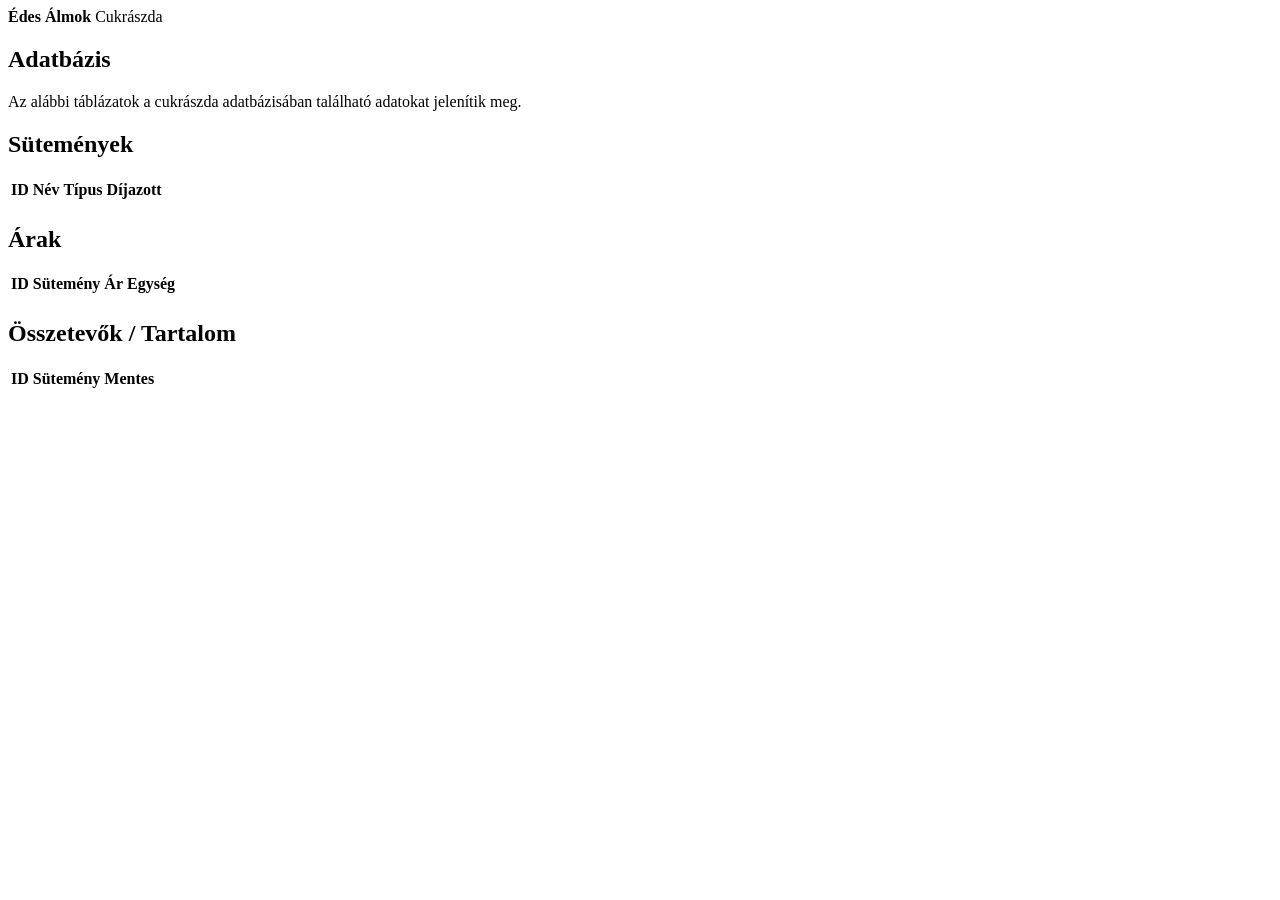
<file: demo/src/main/resources/templates/index.html>
<!DOCTYPE html>
<html lang="hu"
      xmlns:th="http://www.thymeleaf.org"
      xmlns:sec="http://www.thymeleaf.org/extras/springsecurity">
<head>
    <meta charset="UTF-8">
    <meta name="viewport" content="width=device-width, initial-scale=1.0">
    <title>Cukrászda - Adatbázis</title>
    <link rel="stylesheet" th:href="@{/css/main.css}">
</head>
<body>
    <div id="wrapper">
        <div id="main">
            <div class="inner">
                <header id="header">
                    <a th:href="@{/}" class="logo">
                        <strong>Édes Álmok</strong> Cukrászda
                    </a>
                </header>
                <section>
                    <header class="main">
                        <h1>Adatbázis</h1>
                    </header>
                    <p>
                        Az alábbi táblázatok a cukrászda adatbázisában található adatokat jelenítik meg.
                    </p>

                    <!-- SÜTEMÉNYEK -->
                    <header class="major">
                        <h2>Sütemények</h2>
                    </header>
                    <div class="table-wrapper">
                        <table>
                            <thead>
                            <tr>
                                <th>ID</th>
                                <th>Név</th>
                                <th>Típus</th>
                                <th>Díjazott</th>
                            </tr>
                            </thead>
                            <tbody>
                            <tr th:each="suti : ${sutik}">
                                <td th:text="${suti.id}"></td>
                                <td th:text="${suti.név}"></td>
                                <td th:text="${suti.tipus}"></td>
                                <td th:text="${suti.dijazott}"></td>
                            </tr>
                            </tbody>
                        </table>
                    </div>

                    <!-- ÁRAK -->
                    <header class="major">
                        <h2>Árak</h2>
                    </header>

                    <div class="table-wrapper">
                        <table>
                            <thead>
                            <tr>
                                <th>ID</th>
                                <th>Sütemény</th>
                                <th>Ár</th>
                                <th>Egység</th>
                            </tr>
                            </thead>
                            <tbody>
                            <tr th:each="ar : ${arak}">
                                <td th:text="${ar.id}"></td>
                                <td th:text="${ar.suti.név}"></td>
                                <td th:text="${ar.ertek}"></td>
                                <td th:text="${ar.egyseg}"></td>
                            </tr>
                            </tbody>
                        </table>
                    </div>

                    <!-- TARTALOM -->
                    <header class="major">
                        <h2>Összetevők / Tartalom</h2>
                    </header>
                    <div class="table-wrapper">
                        <table>
                            <thead>
                            <tr>
                                <th>ID</th>
                                <th>Sütemény</th>
                                <th>Mentes</th>
                            </tr>
                            </thead>
                            <tbody>
                            <tr th:each="tartalom : ${tartalmak}">
                                <td th:text="${tartalom.id}"></td>
                                <td th:text="${tartalom.suti.név}"></td>
                                <td th:text="${tartalom.mentes}"></td>
                            </tr>
                            </tbody>
                        </table>
                    </div>
                </section>
            </div>
        </div>

        <!-- OLDALSÓ MENÜ -->
        <div id="sidebar">
            <div class="inner">
                <div th:replace="~{menu :: menu}"></div>
            </div>
        </div>
    </div>

<script th:src="@{/js/navbar.js}"></script>

</body>
</html>
</file>
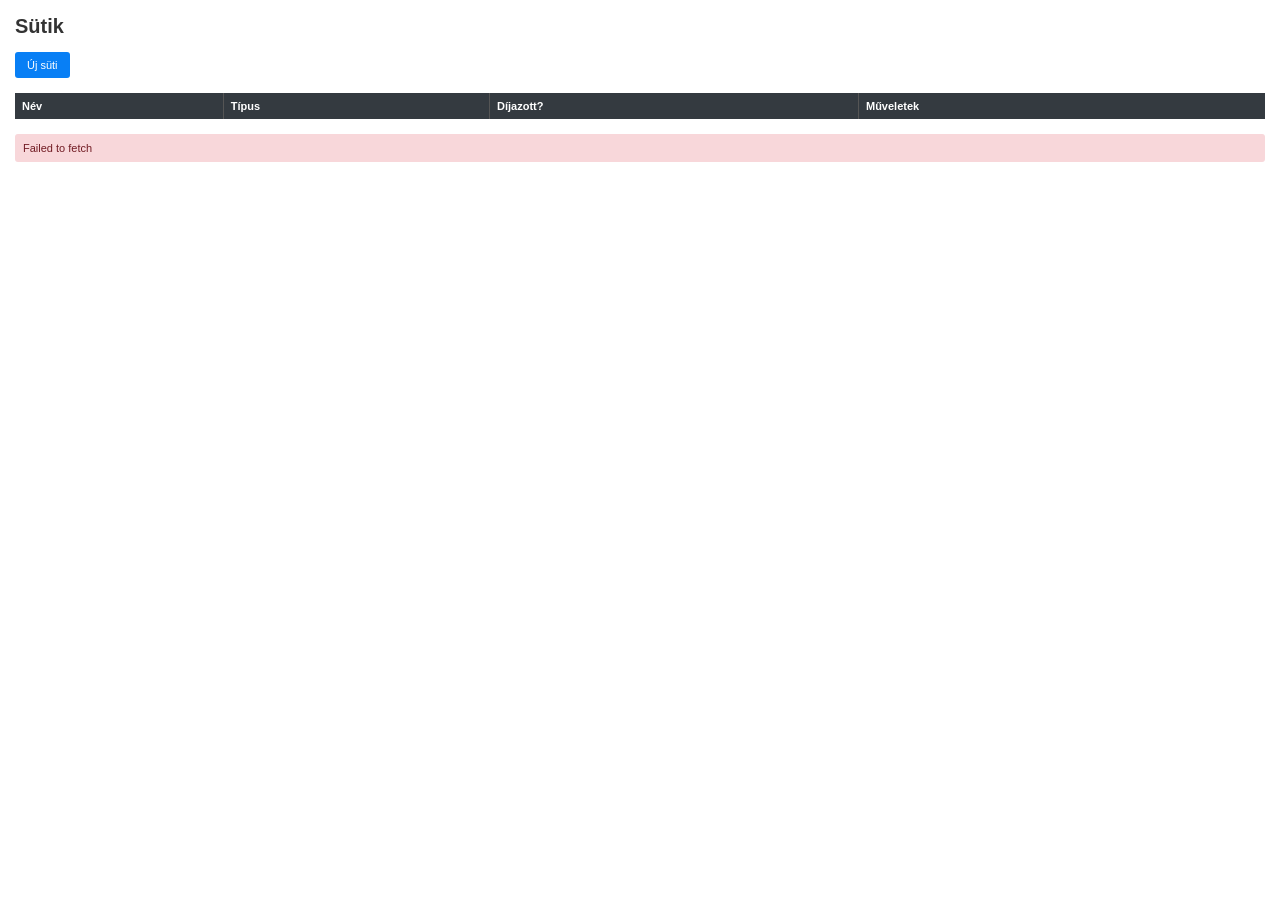
<file: demo/src/main/resources/static/restful.html>
<!DOCTYPE html>
<head>
    <meta charset="UTF-8">
    <meta name="viewport" content="width=device-width, initial-scale=1.0">
    <title>Sütik</title>
    <link rel="stylesheet" type="text/css" href="style.css">
    <script src="myScript.js"></script>
</head>
<body>
<div class="container">
    <h1>Sütik</h1>
    <button class="new-student-btn" onclick="openCreateModal()">Új süti</button>
    <table>
        <thead>
        <tr>
            <th>Név</th>
            <th>Típus</th>
            <th>Díjazott?</th>
            <th>Műveletek</th>
        </tr>
        </thead>
        <tbody id="studentTableBody"></tbody>
    </table>
    <div id="message"></div>
</div>
<!-- Új / módosítás -->
<div id="studentModal" class="modal">
    <div class="modal-content">
        <h2 id="modalTitle">Új süti</h2>
        <form id="studentForm">
            <div class="form-group">
                <label for="nev">Név</label><input type="text" id="nev" required>
            </div>
            <div class="form-group">
                <label for="tipus">Típus</label><input type="text" id="tipus"required>
            </div>
            <div class="form-group">
                <label for="dijazott">Díjazott?</label><input type="checkbox" id="dijazott">
            </div>
            <div class="form-buttons">
                <button type="submit" class="save-btn">Save</button>
                <button type="button" class="cancel-btn" onclick="closeModal()">Cancel</button>
            </div>
        </form>
    </div>
</div>
</body>
</html>
</file>
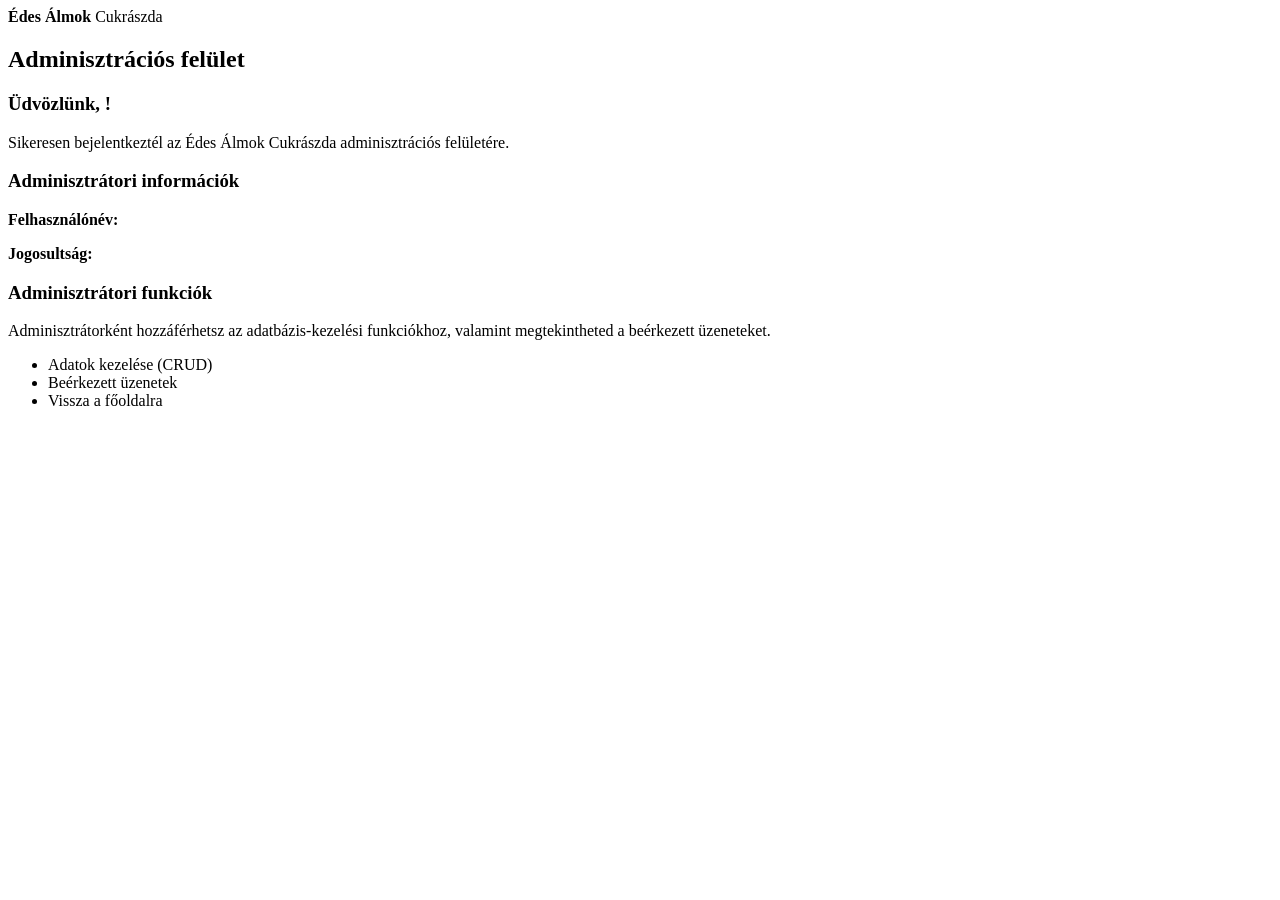
<file: demo/src/main/resources/templates/admin.html>
<!DOCTYPE html>
<html lang="hu"
      xmlns:th="http://www.thymeleaf.org"
      xmlns:sec="http://www.thymeleaf.org/extras/springsecurity">
<head>
    <meta charset="UTF-8">
    <meta name="viewport"
          content="width=device-width, initial-scale=1">
    <title>Adminisztráció - Édes Álmok Cukrászda</title>
    <link rel="stylesheet" th:href="@{/css/main.css}">
</head>
<body class="is-preload">
    <div id="wrapper">

        <!-- Fő tartalom -->
        <div id="main">
            <div class="inner">

                <!-- Fejléc -->
                <header id="header">
                    <a th:href="@{/}" class="logo">
                        <strong>Édes Álmok</strong> Cukrászda
                    </a>
                </header>

                <!-- Adminisztráció -->
                <section>
                    <header class="major">
                        <h2>Adminisztrációs felület</h2>
                    </header>
                    <h3>
                        Üdvözlünk,
                        <span sec:authentication="name"></span>!
                    </h3>
                    <p>
                        Sikeresen bejelentkeztél az
                        Édes Álmok Cukrászda adminisztrációs felületére.
                    </p>
                    <div class="box">
                        <h3>Adminisztrátori információk</h3>
                        <p>
                            <strong>Felhasználónév:</strong>
                            <span sec:authentication="name"></span>
                        </p>
                        <p>
                            <strong>Jogosultság:</strong>
                            <span sec:authentication="principal.authorities"></span>
                        </p>
                    </div>
                    <h3>Adminisztrátori funkciók</h3>
                    <p>
                        Adminisztrátorként hozzáférhetsz az adatbázis-kezelési funkciókhoz, valamint megtekintheted a beérkezett üzeneteket.
                    </p>
                    <ul class="actions">
                        <li>
                            <a th:href="@{/crud}"
                               class="button primary">
                                Adatok kezelése (CRUD)
                            </a>
                        </li>
                        <li>
                            <a th:href="@{/uzenetek}"
                               class="button">
                                Beérkezett üzenetek
                            </a>
                        </li>
                        <li>
                            <a th:href="@{/}"
                               class="button">
                                Vissza a főoldalra
                            </a>
                        </li>
                    </ul>
                </section>
            </div>
        </div>

        <!-- Oldalsó menü -->
        <div id="sidebar">
            <div class="inner">
                <div th:replace="~{menu :: menu}"></div>
            </div>
        </div>
    </div>
<script th:src="@{/js/navbar.js}"></script>
</body>
</html>
</file>
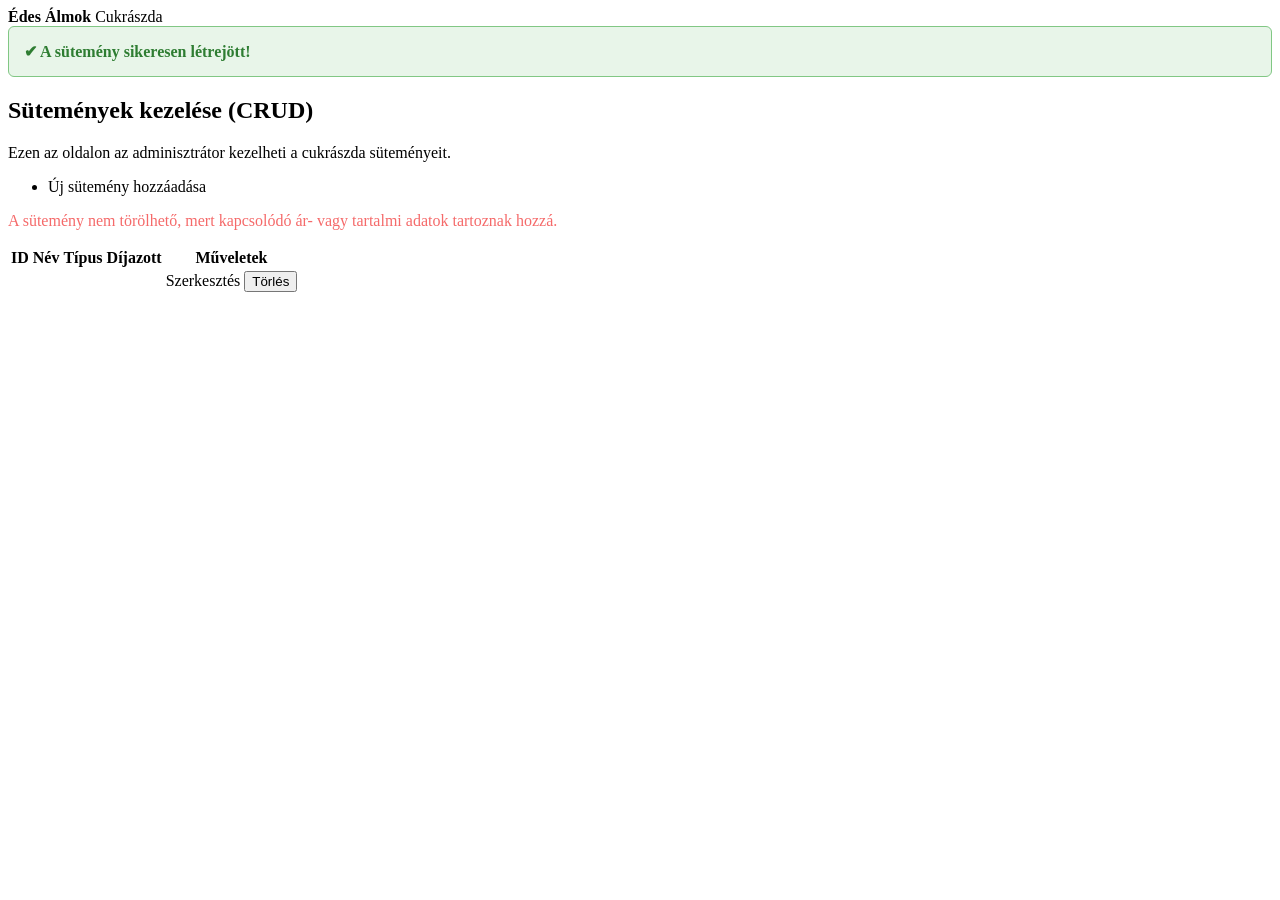
<file: demo/src/main/resources/templates/crud.html>
<!DOCTYPE html>
<html lang="hu" xmlns:th="http://www.thymeleaf.org">
<head>
    <meta charset="UTF-8">
    <meta name="viewport" content="width=device-width, initial-scale=1">
    <title>CRUD - Édes Álmok Cukrászda</title>
    <link rel="stylesheet" th:href="@{/css/main.css}">
</head>
<body class="is-preload">
    <div id="wrapper">

        <!-- Fő tartalom -->
        <div id="main">
            <div class="inner">

                <!-- Fejléc -->
                <header id="header">
                    <a th:href="@{/}" class="logo">
                        <strong>Édes Álmok</strong> Cukrászda
                    </a>
                </header>

                <!-- Sikeres sütemény létrehozása -->
                <div th:if="${param.siker != null
             and param.siker[0] == 'letrehozva'}"
                     style="
                        background-color: #e8f5e9;
                        color: #2e7d32;
                        border: 1px solid #81c784;
                        border-radius: 6px;
                        padding: 15px;
                        margin-bottom: 20px;
                        font-weight: bold;
                     ">
                    &#10004; A sütemény sikeresen létrejött!
                </div>
                <section>
                    <header class="major">
                        <h2>Sütemények kezelése (CRUD)</h2>
                    </header>
                    <p>
                        Ezen az oldalon az adminisztrátor
                        kezelheti a cukrászda süteményeit.
                    </p>

                    <!-- Új sütemény -->
                    <ul class="actions">
                        <li>
                            <a th:href="@{/uj}"
                               class="button primary">
                                Új sütemény hozzáadása
                            </a>
                        </li>
                    </ul>

                    <!-- Sütemények táblázata -->
                    <div class="table-wrapper">
                        <p th:if="${param.torlesHiba}"
                           style="color: #f56a6a;">
                            A sütemény nem törölhető, mert kapcsolódó ár- vagy tartalmi adatok tartoznak hozzá.
                        </p>
                        <table>
                            <thead>
                            <tr>
                                <th>ID</th>
                                <th>Név</th>
                                <th>Típus</th>
                                <th>Díjazott</th>
                                <th>Műveletek</th>
                            </tr>
                            </thead>
                            <tbody>
                            <tr th:each="suti : ${sütik}">
                                <td th:text="${suti.id}"></td>
                                <td th:text="${suti.név}"></td>
                                <td th:text="${suti.tipus}"></td>
                                <td th:text="${suti.dijazott == true ? 'Igen' : 'Nem'}"></td>
                                <td>
                                    <a th:href="@{/edit/{id}(id=${suti.id})}"
                                       class="button small">
                                        Szerkesztés
                                    </a>
                                    <form th:action="@{/delete/{id}(id=${suti.id})}"
                                          method="post"
                                          style="display: inline;"
                                          onsubmit="return confirm('Biztosan törölni szeretnéd ezt a süteményt?');">
                                        <button type="submit" class="button small">
                                            Törlés
                                        </button>
                                    </form>
                                </td>
                            </tr>
                            </tbody>
                        </table>
                    </div>
                </section>
            </div>
        </div>

        <!-- Oldalsó menü -->
        <div id="sidebar">
            <div class="inner">
                <div th:replace="~{menu :: menu}"></div>
            </div>
        </div>
    </div>
<script th:src="@{/js/navbar.js}"></script>
</body>
</html>
</file>
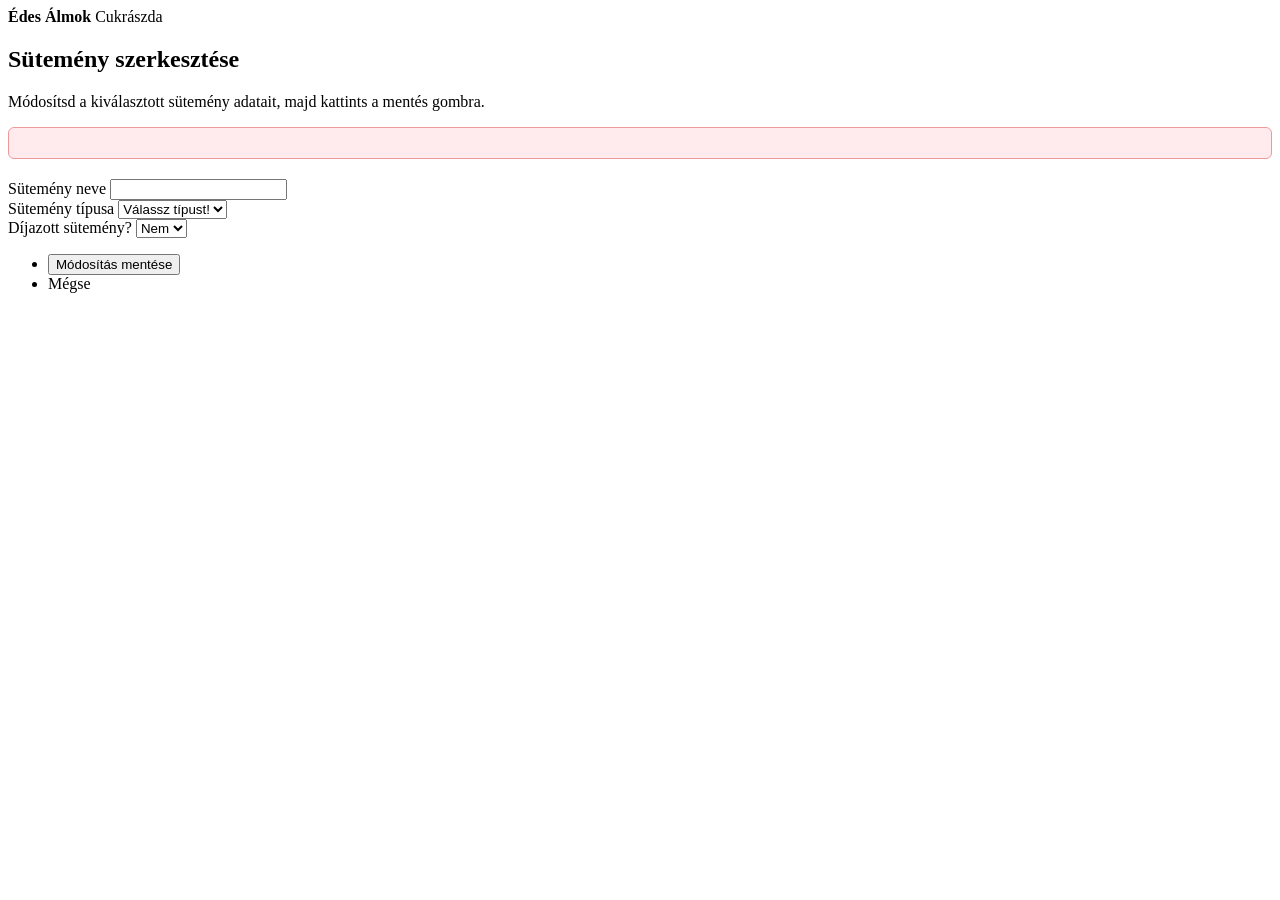
<file: demo/src/main/resources/templates/edit.html>
<!DOCTYPE html>
<html lang="hu" xmlns:th="http://www.thymeleaf.org">
<head>
    <meta charset="UTF-8">
    <meta name="viewport"
          content="width=device-width, initial-scale=1">
    <title>Sütemény szerkesztése - Édes Álmok Cukrászda</title>
    <link rel="stylesheet" th:href="@{/css/main.css}">
</head>
<body class="is-preload">
    <div id="wrapper">

        <!-- Fő tartalom -->
        <div id="main">
            <div class="inner">
                <header id="header">
                    <a th:href="@{/}" class="logo">
                        <strong>Édes Álmok</strong> Cukrászda
                    </a>
                </header>
                <section>
                    <header class="major">
                        <h2>Sütemény szerkesztése</h2>
                    </header>
                    <p>
                        Módosítsd a kiválasztott sütemény adatait,
                        majd kattints a mentés gombra.
                    </p>

                    <!-- Hibaüzenet -->
                    <div th:if="${hiba}"
                         th:text="${hiba}"
                         style="
                            background-color: #ffebee;
                            color: #c62828;
                            border: 1px solid #ef9a9a;
                            border-radius: 6px;
                            padding: 15px;
                            margin-bottom: 20px;
                         ">
                    </div>
                    <form th:action="@{/edit}"
                          th:object="${suti}"
                          method="post">

                        <!-- Az ID rejtve marad -->
                        <input type="hidden" th:field="*{id}">
                        <div class="row gtr-uniform">

                            <!-- Sütemény neve -->
                            <div class="col-12">
                                <label for="nev">
                                    Sütemény neve
                                </label>
                                <input type="text"
                                       id="nev"
                                       th:field="*{név}"
                                       maxlength="150"
                                       required>
                            </div>

                            <!-- Sütemény típusa -->
                            <div class="col-12">
                                <label for="tipus">
                                    Sütemény típusa
                                </label>
                                <select id="tipus"
                                        th:field="*{tipus}"
                                        required>
                                    <option value="">
                                        Válassz típust!
                                    </option>
                                    <option th:each="tipus : ${tipusok}"
                                            th:value="${tipus}"
                                            th:text="${tipus}">
                                    </option>
                                </select>
                            </div>

                            <!-- Díjazott -->
                            <div class="col-12">
                                <label for="dijazott">
                                    Díjazott sütemény?
                                </label>
                                <select id="dijazott"
                                        th:field="*{dijazott}"
                                        required>
                                    <option value="false">Nem</option>
                                    <option value="true">Igen</option>
                                </select>
                            </div>

                            <!-- Gombok -->
                            <div class="col-12">
                                <ul class="actions">
                                    <li>
                                        <button type="submit"
                                                class="primary">
                                            Módosítás mentése
                                        </button>
                                    </li>
                                    <li>
                                        <a th:href="@{/crud}"
                                           class="button">
                                            Mégse
                                        </a>
                                    </li>
                                </ul>
                            </div>
                        </div>
                    </form>
                </section>
            </div>
        </div>

        <!-- Oldalsó menü -->
        <div id="sidebar">
            <div class="inner">
                <div th:replace="~{menu :: menu}"></div>
            </div>
        </div>
    </div>
<script th:src="@{/js/navbar.js}"></script>
</body>
</html>
</file>
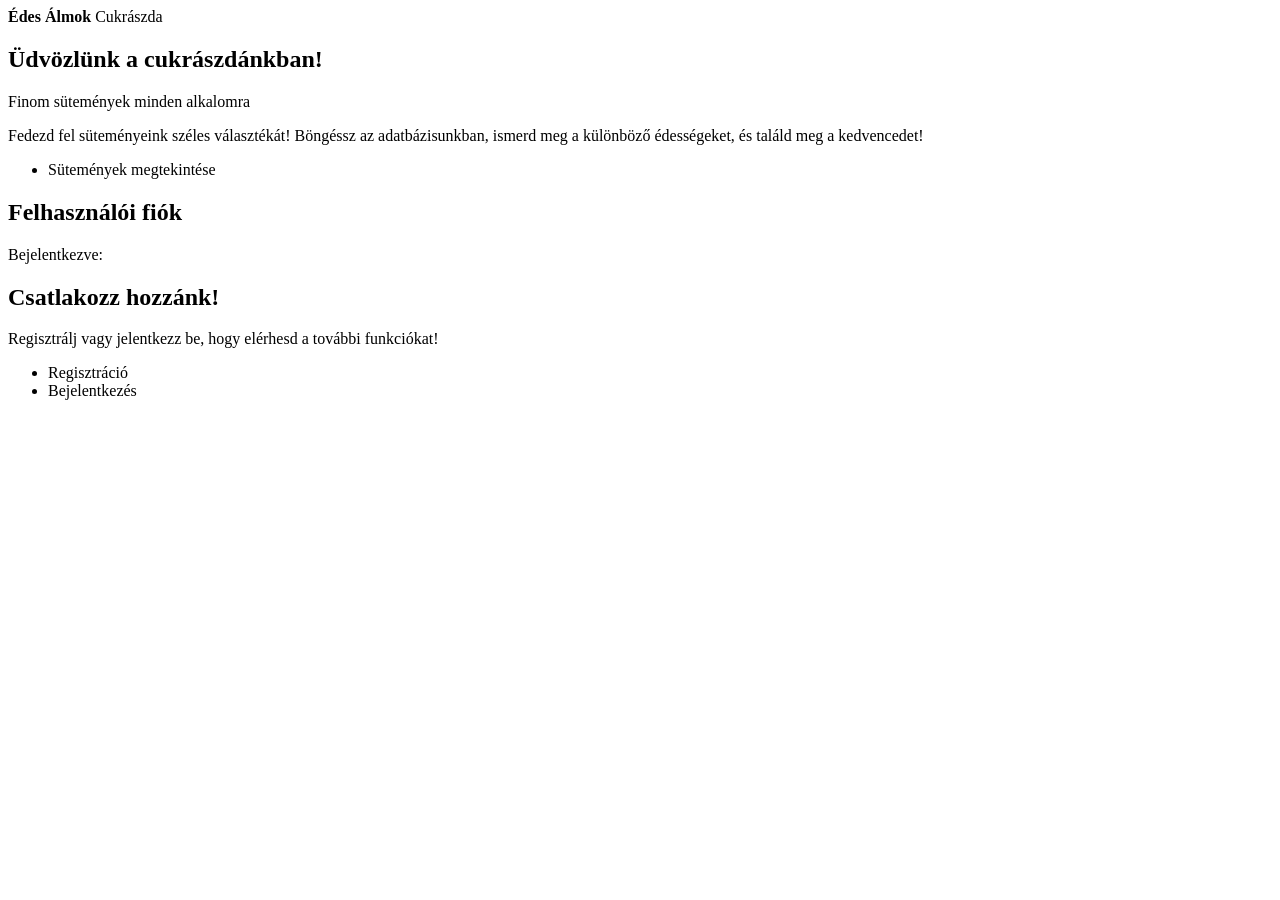
<file: demo/src/main/resources/templates/home.html>
<!DOCTYPE html>
<html lang="hu"
      xmlns:th="http://www.thymeleaf.org"
      xmlns:sec="http://www.thymeleaf.org/extras/springsecurity">
<head>
    <meta charset="UTF-8">
    <meta name="viewport"
          content="width=device-width, initial-scale=1.0">
    <title>Cukrászda - Főoldal</title>
    <link rel="stylesheet" th:href="@{/css/main.css}">
</head>
<body class="is-preload">
<div id="wrapper">

    <!-- Fő tartalom -->
    <div id="main">
        <div class="inner">

            <!-- Fejléc -->
            <header id="header">
                <a th:href="@{/}" class="logo">
                    <strong>Édes Álmok</strong> Cukrászda
                </a>
            </header>

            <!-- Bemutatkozás -->
            <section id="banner">
                <div class="content">

                    <header>
                        <h1>Üdvözlünk a cukrászdánkban!</h1>
                        <p>Finom sütemények minden alkalomra</p>
                    </header>
                    <p>
                        Fedezd fel süteményeink széles választékát!
                        Böngéssz az adatbázisunkban,
                        ismerd meg a különböző édességeket,
                        és találd meg a kedvencedet!
                    </p>
                    <ul class="actions">
                        <li>
                            <a th:href="@{/adatbazis}"
                               class="button big">
                                Sütemények megtekintése
                            </a>
                        </li>
                    </ul>
                </div>
            </section>

            <!-- Bejelentkezett felhasználó -->
            <section sec:authorize="isAuthenticated()">
                <header class="major">
                    <h2>Felhasználói fiók</h2>
                </header>
                <p>
                    Bejelentkezve:
                    <strong sec:authentication="name"></strong>
                </p>
            </section>

            <!-- Vendég -->
            <section sec:authorize="isAnonymous()">

                <header class="major">
                    <h2>Csatlakozz hozzánk!</h2>
                </header>
                <p>
                    Regisztrálj vagy jelentkezz be,
                    hogy elérhesd a további funkciókat!
                </p>
                <ul class="actions">
                    <li>
                        <a th:href="@{/register}" class="button">
                            Regisztráció
                        </a>
                    </li>
                    <li>
                        <a th:href="@{/login}" class="button primary">
                            Bejelentkezés
                        </a>
                    </li>
                </ul>
            </section>
        </div>
    </div>

    <!-- Oldalsó menü -->
    <div id="sidebar">
        <div class="inner">
            <div th:replace="~{menu :: menu}"></div>
        </div>
    </div>
</div>
<script th:src="@{/js/navbar.js}"></script>
</body>
</html>
</file>
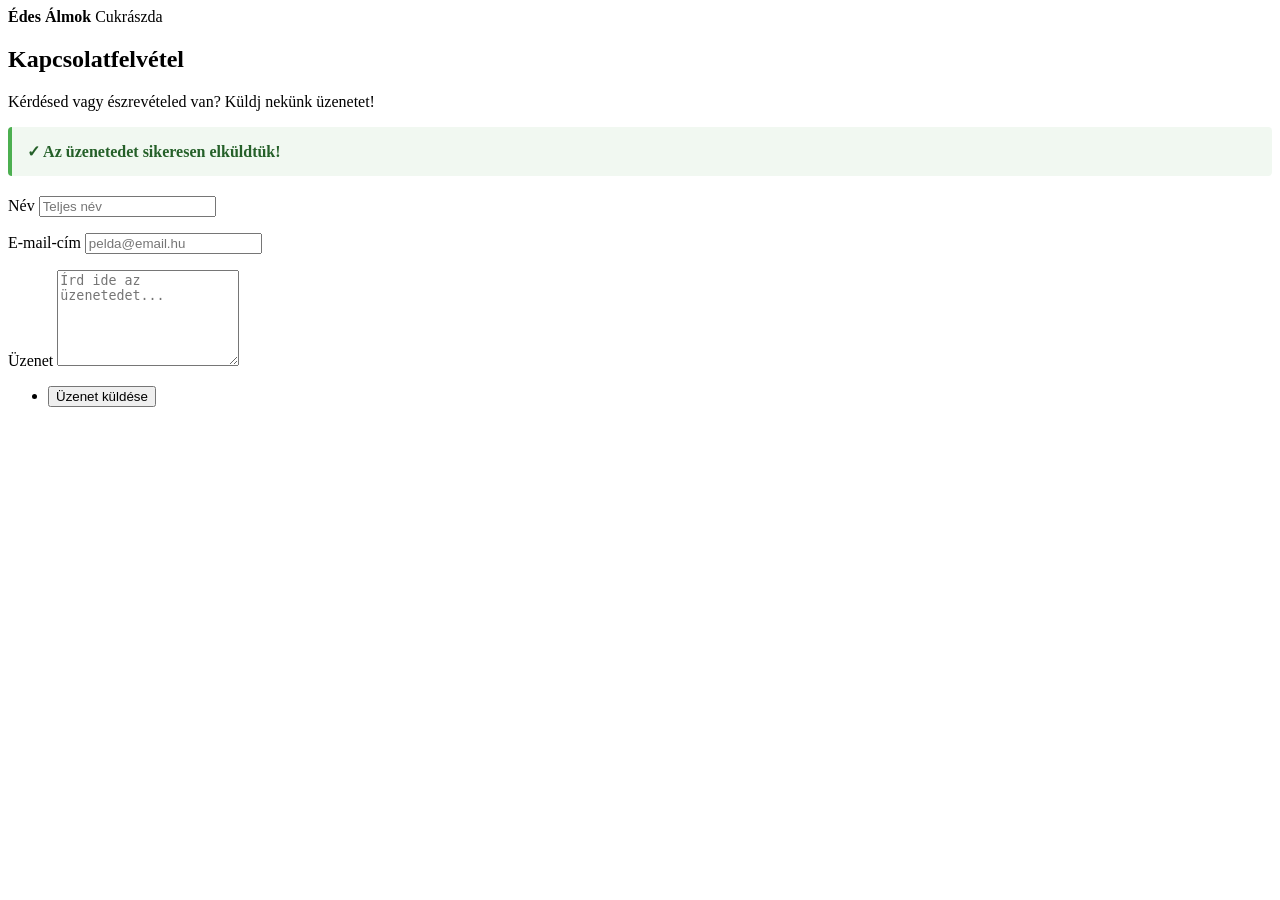
<file: demo/src/main/resources/templates/kapcsolat.html>
<!DOCTYPE html>
<html lang="hu" xmlns:th="http://www.thymeleaf.org">
<head>
    <meta charset="UTF-8">
    <meta name="viewport" content="width=device-width, initial-scale=1">
    <title>Kapcsolat - Édes Álmok Cukrászda</title>
    <link rel="stylesheet" th:href="@{/css/main.css}">
</head>
<body class="is-preload">
    <div id="wrapper">
        <div id="main">
            <div class="inner">
                <header id="header">
                    <a th:href="@{/}" class="logo">
                        <strong>Édes Álmok</strong> Cukrászda
                    </a>
                </header>
                <section>
                    <header class="major">
                        <h2>Kapcsolatfelvétel</h2>
                    </header>
                    <p>
                        Kérdésed vagy észrevételed van? Küldj nekünk üzenetet!
                    </p>

                    <div th:if="${param.siker != null}"
                         style="padding: 15px;
                        margin-bottom: 20px;
                        border-left: 4px solid #4CAF50;
                        background-color: #f1f8f1;
                        color: #256029;
                        border-radius: 4px;">
                        <strong>✓ Az üzenetedet sikeresen elküldtük!</strong>
                    </div>

                    <form th:action="@{/kapcsolat}"
                          th:object="${uzenet}"
                          method="post">
                        <div class="row gtr-uniform">
                            <div class="col-6 col-12-xsmall">
                                <label for="nev">Név</label>
                                <input type="text"
                                       id="nev"
                                       th:field="*{nev}"
                                       maxlength="100"
                                       placeholder="Teljes név">
                                <p th:if="${#fields.hasErrors('nev')}"
                                   th:errors="*{nev}"
                                   style="color: red;"></p>
                            </div>
                            <div class="col-6 col-12-xsmall">
                                <label for="email">E-mail-cím</label>
                                <input type="email"
                                       id="email"
                                       th:field="*{email}"
                                       maxlength="150"
                                       placeholder="pelda@email.hu">
                                <p th:if="${#fields.hasErrors('email')}"
                                   th:errors="*{email}"
                                   style="color: red;"></p>
                            </div>
                            <div class="col-12">
                                <label for="szoveg">Üzenet</label>
                                <textarea id="szoveg"
                                          th:field="*{szoveg}"
                                          rows="6"
                                          maxlength="2000"
                                          placeholder="Írd ide az üzenetedet..."></textarea>
                                <p th:if="${#fields.hasErrors('szoveg')}"
                                   th:errors="*{szoveg}"
                                   style="color: red;"></p>
                            </div>
                            <div class="col-12">
                                <ul class="actions">
                                    <li>
                                        <button type="submit"
                                                class="primary">
                                            Üzenet küldése
                                        </button>
                                    </li>
                                </ul>
                            </div>
                        </div>
                    </form>
                </section>
            </div>
        </div>
        <div id="sidebar">
            <div class="inner">
                <div th:replace="~{menu :: menu}"></div>
            </div>
        </div>
    </div>
<script th:src="@{/js/navbar.js}"></script>
</body>
</html>
</file>
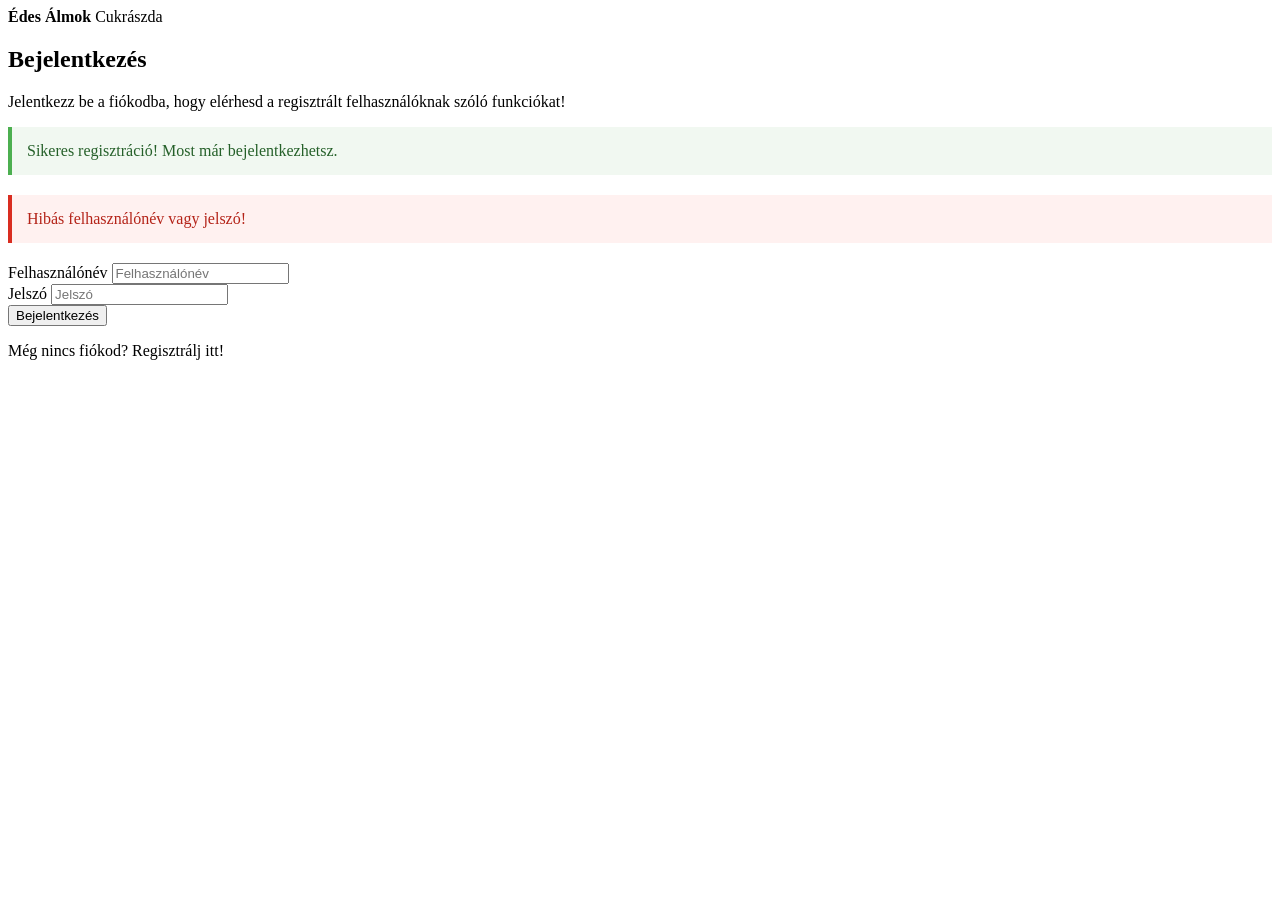
<file: demo/src/main/resources/templates/login.html>
<!DOCTYPE html>
<html lang="hu" xmlns:th="http://www.thymeleaf.org">
<head>
    <meta charset="UTF-8">
    <meta name="viewport" content="width=device-width, initial-scale=1">
    <title>Bejelentkezés - Édes Álmok Cukrászda</title>
    <link rel="stylesheet" th:href="@{/css/main.css}">
</head>

<body class="is-preload">
    <div id="wrapper">
        <div id="main">
            <div class="inner">
                <header id="header">
                    <a th:href="@{/}" class="logo">
                        <strong>Édes Álmok</strong> Cukrászda
                    </a>
                </header>
                <section>
                    <header class="major">
                        <h2>Bejelentkezés</h2>
                    </header>
                    <p>
                        Jelentkezz be a fiókodba, hogy elérhesd
                        a regisztrált felhasználóknak szóló funkciókat!
                    </p>
                    <div th:if="${param.registered != null}"
                         style="padding: 15px; margin-bottom: 20px;
                                background: #f1f8f1; color: #256029;
                                border-left: 4px solid #4CAF50;">
                        Sikeres regisztráció! Most már bejelentkezhetsz.
                    </div>
                    <div th:if="${param.error != null}"
                         style="padding: 15px; margin-bottom: 20px;
                                background: #fff1f0; color: #b42318;
                                border-left: 4px solid #d92d20;">
                        Hibás felhasználónév vagy jelszó!
                    </div>
                    <div class="row">
                        <div class="col-8 col-12-medium">
                            <form th:action="@{/login}" method="post">
                                <label for="username">
                                    Felhasználónév
                                </label>
                                <input type="text"
                                       id="username"
                                       name="username"
                                       placeholder="Felhasználónév"
                                       autocomplete="username"
                                       required>
                                <br>
                                <label for="password">
                                    Jelszó
                                </label>
                                <input type="password"
                                       id="password"
                                       name="password"
                                       placeholder="Jelszó"
                                       autocomplete="current-password"
                                       required>
                                <br>
                                <button type="submit" class="primary">
                                    Bejelentkezés
                                </button>
                            </form>
                            <p>
                                Még nincs fiókod?
                                <a th:href="@{/register}">
                                    Regisztrálj itt!
                                </a>
                            </p>
                        </div>
                    </div>
                </section>
            </div>
        </div>
        <div id="sidebar">
            <div class="inner">
                <div th:replace="~{menu :: menu}"></div>
            </div>
        </div>
    </div>
<script th:src="@{/js/navbar.js}"></script>
</body>
</html>
</file>
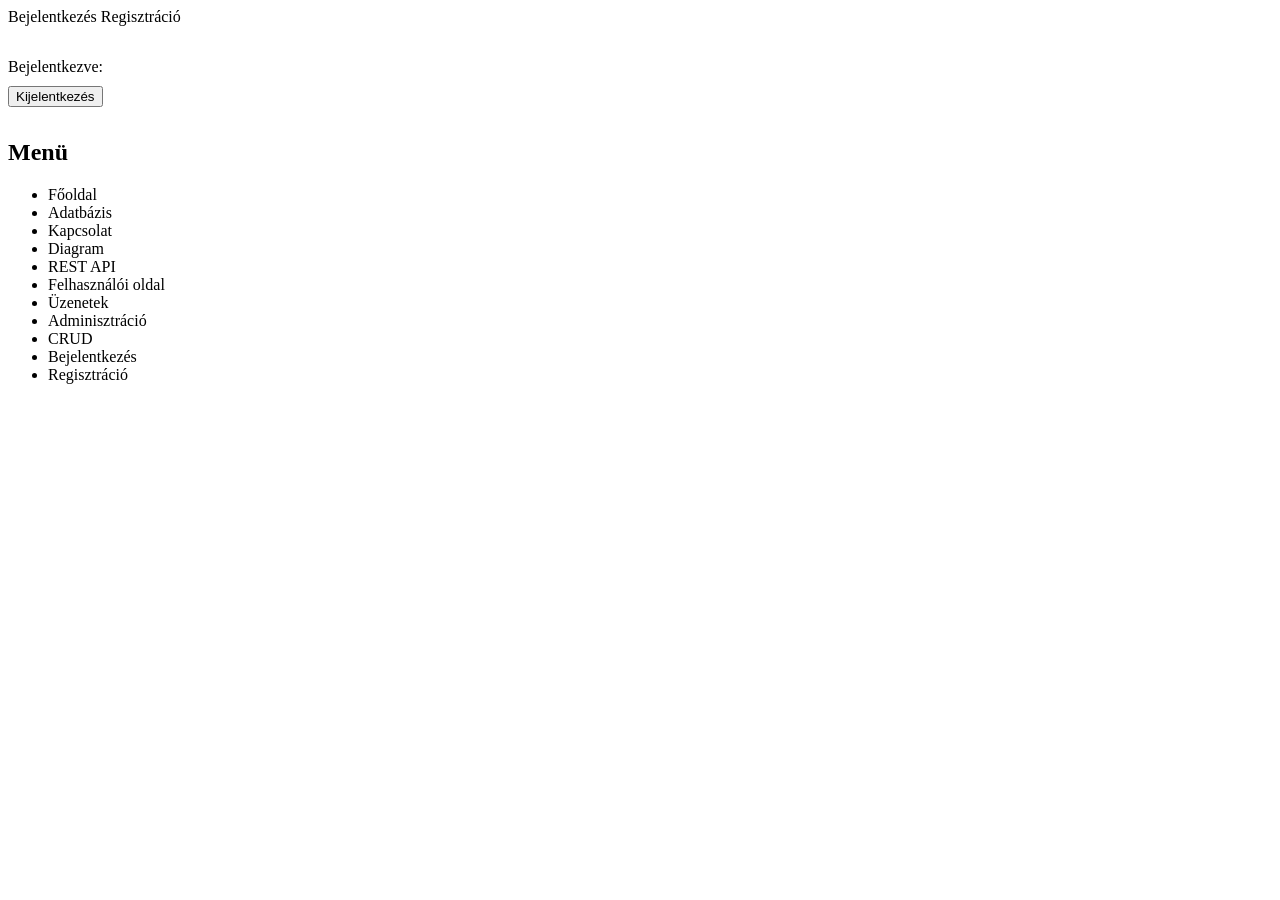
<file: demo/src/main/resources/templates/menu.html>
<!DOCTYPE html>
<html lang="hu"
      xmlns:th="http://www.thymeleaf.org"
      xmlns:sec="http://www.thymeleaf.org/extras/springsecurity">

<body>
    <div th:fragment="menu">

        <!-- BEJELENTKEZÉS / REGISZTRÁCIÓ -->
        <!-- Csak kijelentkezett látogatóknak -->
        <div sec:authorize="isAnonymous()"
             style="margin-bottom: 2em;">
            <a th:href="@{/login}"
               class="button primary fit"
               style="margin-bottom: 10px;">
                Bejelentkezés
            </a>
            <a th:href="@{/register}"
               class="button fit">
                Regisztráció
            </a>
        </div>

        <!-- KIJELENTKEZÉS -->
        <!-- Csak bejelentkezett felhasználóknak -->
        <div sec:authorize="isAuthenticated()"
             style="margin-bottom: 2em;">
            <p style="margin-bottom: 10px;">
                Bejelentkezve:
                <strong sec:authentication="name"></strong>
            </p>
            <form th:action="@{/logout}" method="post">
                <button type="submit"
                        class="button primary fit">
                    Kijelentkezés
                </button>
            </form>
        </div>

        <!-- OLDALSÓ MENÜ -->
        <nav id="menu">
        <header class="major">
            <h2>Menü</h2>
        </header>
        <ul>
            <li><a th:href="@{/}">Főoldal</a></li>
            <li><a th:href="@{/adatbazis}">Adatbázis</a> </li>
            <li><a th:href="@{/kapcsolat}">Kapcsolat</a></li>
            <li><a th:href="@{/diagram}">Diagram</a> </li>
            <li><a th:href="@{/restful.html}">REST API</a></li>

            <!-- Bejelentkezett felhasználók -->
            <li sec:authorize="isAuthenticated()"><a th:href="@{/user}">Felhasználói oldal</a></li>
            <li sec:authorize="isAuthenticated()"><a th:href="@{/uzenetek}">Üzenetek</a></li>

            <!-- Adminisztrátor -->
            <li sec:authorize="hasRole('ADMIN')"><a th:href="@{/admin}">Adminisztráció</a></li>
            <li sec:authorize="hasRole('ADMIN')"><a th:href="@{/crud}">CRUD</a></li>

            <!-- Vendég -->
            <li sec:authorize="isAnonymous()"><a th:href="@{/login}">Bejelentkezés</a></li>
            <li sec:authorize="isAnonymous()"><a th:href="@{/register}">Regisztráció</a></li>

        </ul>
        </nav>
    </div>
</body>
</html>
</file>
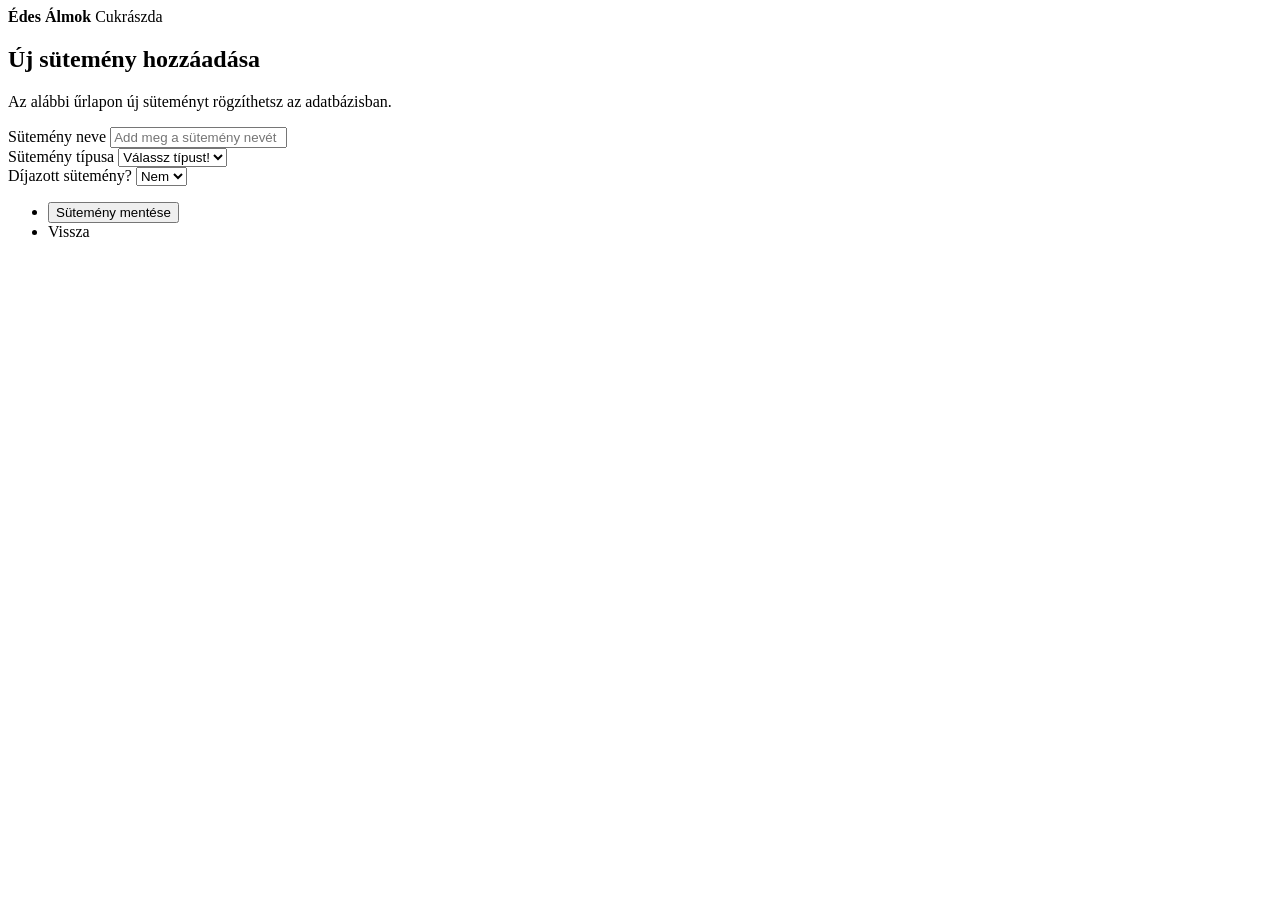
<file: demo/src/main/resources/templates/new.html>
<!DOCTYPE html>
<html lang="hu" xmlns:th="http://www.thymeleaf.org">
<head>
    <meta charset="UTF-8">
    <meta name="viewport"
          content="width=device-width, initial-scale=1">
    <title>Új sütemény - Édes Álmok Cukrászda</title>
    <link rel="stylesheet" th:href="@{/css/main.css}">
</head>
<body class="is-preload">
    <div id="wrapper">

        <!-- Fő tartalom -->
        <div id="main">
            <div class="inner">
                <header id="header">
                    <a th:href="@{/}" class="logo">
                        <strong>Édes Álmok</strong> Cukrászda
                    </a>
                </header>
                <section>
                    <header class="major">
                        <h2>Új sütemény hozzáadása</h2>
                    </header>
                    <p>
                        Az alábbi űrlapon új süteményt rögzíthetsz az adatbázisban.
                    </p>
                    <p th:if="${hiba}"
                       th:text="${hiba}"
                       style="color: #f56a6a;">
                    </p>
                    <form th:action="@{/uj}"
                          th:object="${suti}"
                          method="post">
                        <div class="row gtr-uniform">

                            <!-- Sütemény neve -->
                            <div class="col-12">
                                <label for="nev">Sütemény neve</label>
                                <input type="text"
                                       id="nev"
                                       th:field="*{név}"
                                       maxlength="255"
                                       required
                                       placeholder="Add meg a sütemény nevét">
                            </div>

                            <!-- Sütemény típusa -->
                            <div class="col-12">
                                <label for="tipus">Sütemény típusa</label>
                                <select id="tipus"
                                        th:field="*{tipus}"
                                        required>
                                    <option value="">Válassz típust!</option>
                                    <option th:each="tipus : ${tipusok}"
                                            th:value="${tipus}"
                                            th:text="${tipus}">
                                    </option>
                                </select>
                            </div>

                            <!-- Díjazott sütemény -->
                            <div class="col-12">
                                <label for="dijazott">Díjazott sütemény?</label>
                                <select id="dijazott"
                                        th:field="*{dijazott}"
                                        required>
                                    <option value="false">Nem</option>
                                    <option value="true">Igen</option>
                                </select>
                            </div>

                            <!-- Gombok -->
                            <div class="col-12">
                                <ul class="actions">
                                    <li>
                                        <button type="submit" class="primary">
                                            Sütemény mentése
                                        </button>
                                    </li>
                                    <li>
                                        <a th:href="@{/crud}" class="button">
                                            Vissza
                                        </a>
                                    </li>
                                </ul>
                            </div>
                        </div>
                    </form>
                </section>
            </div>
        </div>

        <!-- Oldalsó menü -->
        <div id="sidebar">
            <div class="inner">
                <div th:replace="~{menu :: menu}"></div>
            </div>
        </div>
    </div>
<script th:src="@{/js/navbar.js}"></script>
</body>
</html>
</file>
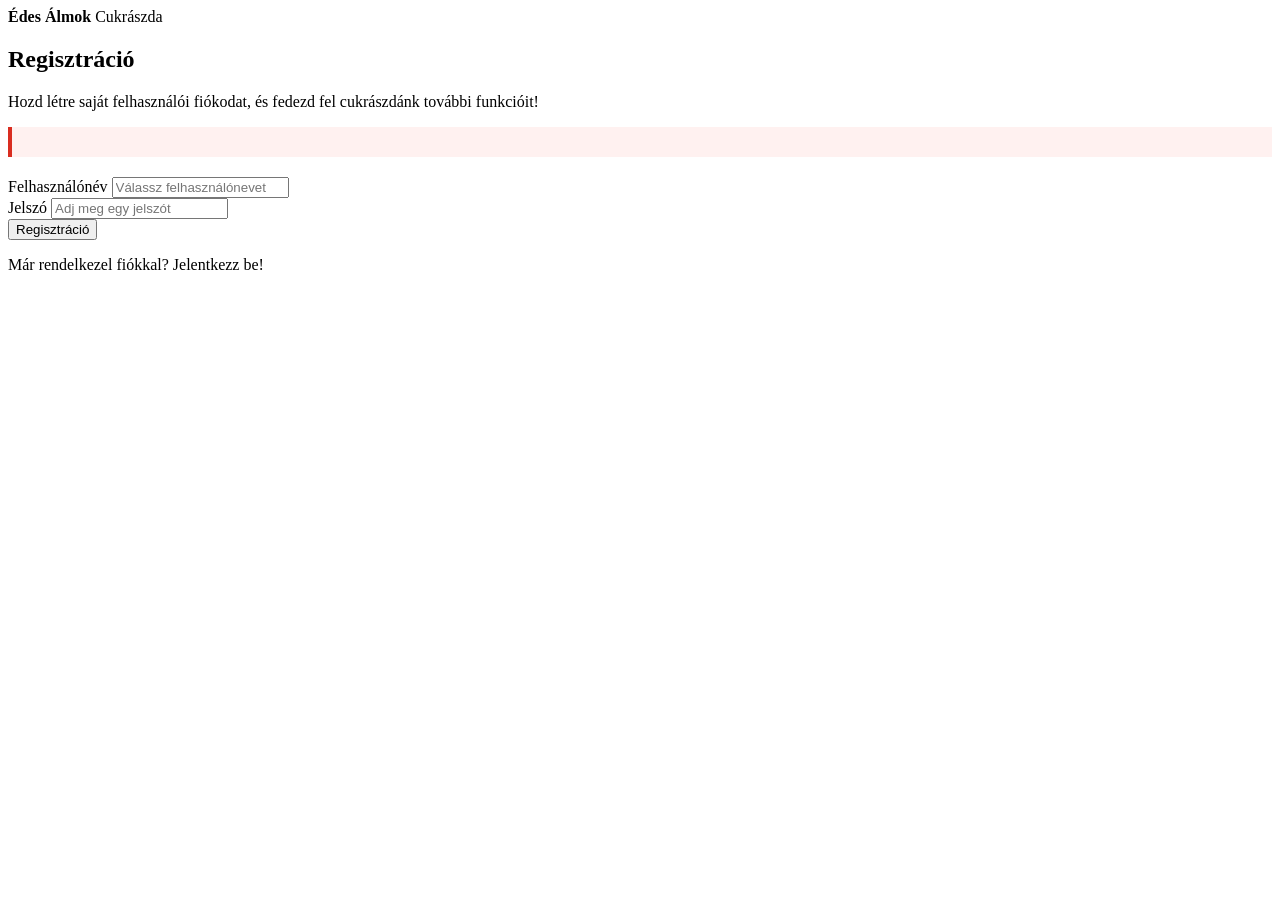
<file: demo/src/main/resources/templates/register.html>
<!DOCTYPE html>
<html lang="hu" xmlns:th="http://www.thymeleaf.org">
<head>
    <meta charset="UTF-8">
    <meta name="viewport" content="width=device-width, initial-scale=1">
    <title>Regisztráció - Édes Álmok Cukrászda</title>
    <link rel="stylesheet" th:href="@{/css/main.css}">
</head>
<body class="is-preload">
    <div id="wrapper">
        <div id="main">
            <div class="inner">
                <header id="header">
                    <a th:href="@{/}" class="logo">
                        <strong>Édes Álmok</strong> Cukrászda
                    </a>
                </header>
                <section>
                    <header class="major">
                        <h2>Regisztráció</h2>
                    </header>
                    <p>
                        Hozd létre saját felhasználói fiókodat,
                        és fedezd fel cukrászdánk további funkcióit!
                    </p>
                    <div th:if="${error != null}"
                         style="padding: 15px; margin-bottom: 20px;
                                background: #fff1f0; color: #b42318;
                                border-left: 4px solid #d92d20;">
                        <span th:text="${error}"></span>
                    </div>
                    <div class="row">
                        <div class="col-8 col-12-medium">
                            <form th:action="@{/register}" method="post">
                                <label for="username">
                                    Felhasználónév
                                </label>
                                <input type="text"
                                       id="username"
                                       name="username"
                                       placeholder="Válassz felhasználónevet"
                                       autocomplete="username"
                                       required>
                                <br>
                                <label for="password">
                                    Jelszó
                                </label>
                                <input type="password"
                                       id="password"
                                       name="password"
                                       placeholder="Adj meg egy jelszót"
                                       autocomplete="new-password"
                                       required>
                                <br>
                                <button type="submit" class="primary">
                                    Regisztráció
                                </button>
                            </form>
                            <p>
                                Már rendelkezel fiókkal?
                                <a th:href="@{/login}">
                                    Jelentkezz be!
                                </a>
                            </p>
                        </div>
                    </div>
                </section>
            </div>
        </div>
        <div id="sidebar">
            <div class="inner">
                <div th:replace="~{menu :: menu}"></div>
            </div>
        </div>
    </div>
<script th:src="@{/js/navbar.js}"></script>
</body>
</html>
</file>
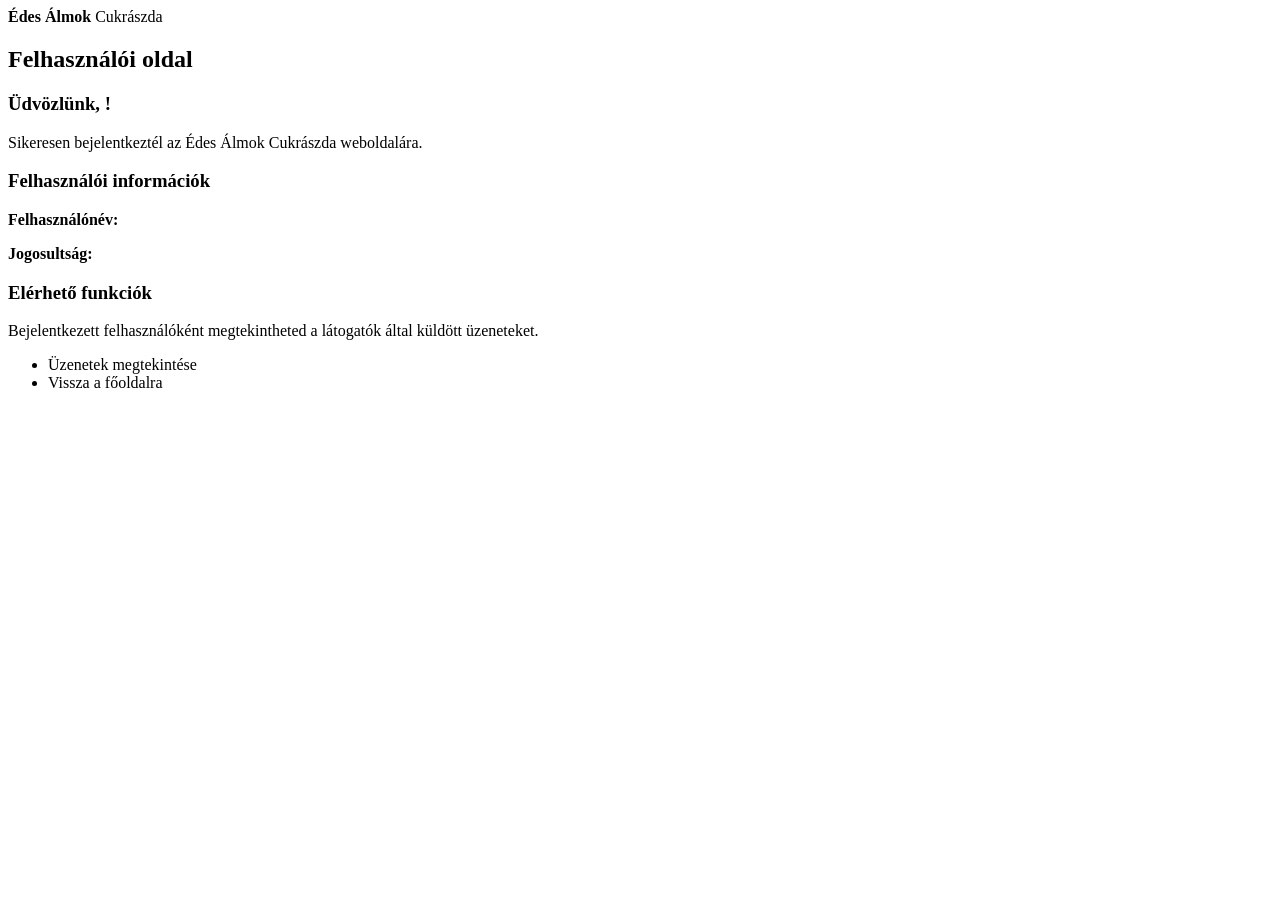
<file: demo/src/main/resources/templates/user.html>
<!DOCTYPE html>
<html lang="hu"
      xmlns:th="http://www.thymeleaf.org"
      xmlns:sec="http://www.thymeleaf.org/extras/springsecurity">
<head>
    <meta charset="UTF-8">
    <meta name="viewport"
          content="width=device-width, initial-scale=1">
    <title>Felhasználói oldal - Édes Álmok Cukrászda</title>
    <link rel="stylesheet" th:href="@{/css/main.css}">
</head>
<body class="is-preload">
    <div id="wrapper">

        <!-- Fő tartalom -->
        <div id="main">
            <div class="inner">

                <!-- Fejléc -->
                <header id="header">
                    <a th:href="@{/}" class="logo">
                        <strong>Édes Álmok</strong> Cukrászda
                    </a>
                </header>

                <!-- Felhasználói oldal -->
                <section>
                    <header class="major">
                        <h2>Felhasználói oldal</h2>
                    </header>
                    <h3>
                        Üdvözlünk,
                        <span sec:authentication="name"></span>!
                    </h3>
                    <p>
                        Sikeresen bejelentkeztél az Édes Álmok Cukrászda weboldalára.
                    </p>
                    <div class="box">
                        <h3>Felhasználói információk</h3>
                        <p>
                            <strong>Felhasználónév:</strong>
                            <span sec:authentication="name"></span>
                        </p>
                        <p>
                            <strong>Jogosultság:</strong>
                            <span sec:authentication="principal.authorities"></span>
                        </p>
                    </div>
                    <h3>Elérhető funkciók</h3>
                    <p>
                        Bejelentkezett felhasználóként megtekintheted a látogatók által küldött üzeneteket.
                    </p>
                    <ul class="actions">
                        <li>
                            <a th:href="@{/uzenetek}"
                               class="button primary">
                                Üzenetek megtekintése
                            </a>
                        </li>
                        <li>
                            <a th:href="@{/}"
                               class="button">
                                Vissza a főoldalra
                            </a>
                        </li>
                    </ul>
                </section>
            </div>
        </div>

        <!-- Oldalsó menü -->
        <div id="sidebar">
            <div class="inner">
                <div th:replace="~{menu :: menu}"></div>
            </div>
        </div>
    </div>
<script th:src="@{/js/navbar.js}"></script>
</body>
</html>
</file>
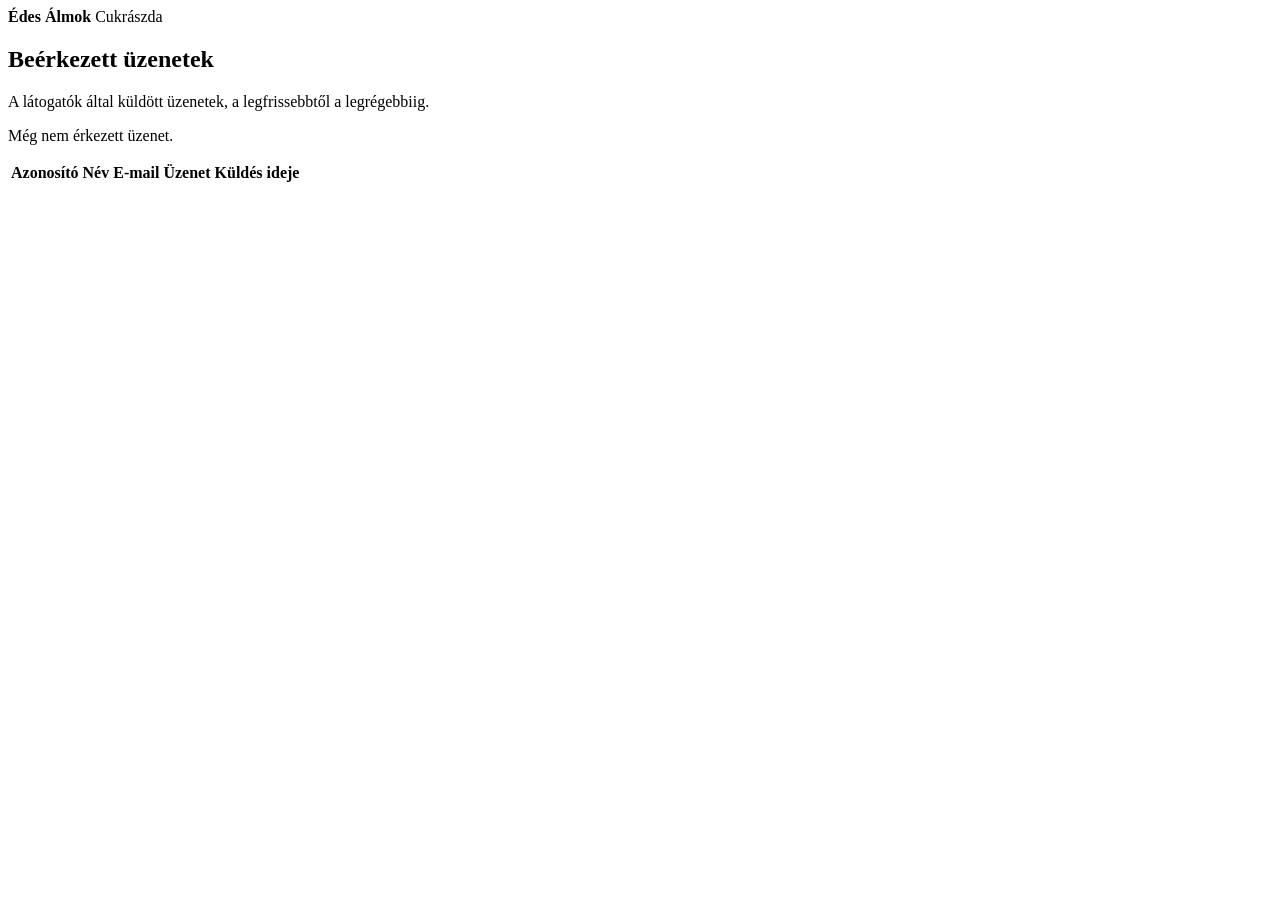
<file: demo/src/main/resources/templates/uzenetek.html>
<!DOCTYPE html>
<html lang="hu"
      xmlns:th="http://www.thymeleaf.org">
<head>
    <meta charset="UTF-8">
    <meta name="viewport" content="width=device-width, initial-scale=1">
    <title>Üzenetek - Édes Álmok Cukrászda</title>
    <link rel="stylesheet"
          th:href="@{/css/main.css}">
</head>
<body class="is-preload">
    <div id="wrapper">
        <div id="main">
            <div class="inner">
                <header id="header">
                    <a th:href="@{/}" class="logo">
                        <strong>Édes Álmok</strong> Cukrászda
                    </a>
                </header>
                <section>
                    <header class="major">
                        <h2>Beérkezett üzenetek</h2>
                    </header>
                    <p>
                        A látogatók által küldött üzenetek, a legfrissebbtől a legrégebbiig.
                    </p>
                    <p th:if="${#lists.isEmpty(uzenetek)}">
                        Még nem érkezett üzenet.
                    </p>
                    <div class="table-wrapper"
                         th:unless="${#lists.isEmpty(uzenetek)}">
                        <table>
                            <thead>
                            <tr>
                                <th>Azonosító</th>
                                <th>Név</th>
                                <th>E-mail</th>
                                <th>Üzenet</th>
                                <th>Küldés ideje</th>
                            </tr>
                            </thead>
                            <tbody>
                            <tr th:each="uzenet : ${uzenetek}">
                                <td th:text="${uzenet.id}"></td>
                                <td th:text="${uzenet.nev}"></td>
                                <td th:text="${uzenet.email}"></td>
                                <td th:text="${uzenet.szoveg}"
                                    style="overflow-wrap: anywhere;"></td>
                                <td th:text="${#temporals.format(
                                    uzenet.datum,
                                    'yyyy.MM.dd HH:mm:ss'
                                )}"></td>
                            </tr>
                            </tbody>
                        </table>
                    </div>
                </section>
            </div>
        </div>
        <div id="sidebar">
            <div class="inner">
                <div th:replace="~{menu :: menu}"></div>
            </div>
        </div>
    </div>
<script th:src="@{/js/navbar.js}"></script>
</body>
</html>
</file>
<file: demo/src/main/resources/static/style.css>
* {
    box-sizing: border-box;
}
body {
    margin: 0;
    padding: 15px;
    font-family: Arial, Helvetica, sans-serif;
    background-color: #ffffff;
    color: #333;
}
.container {
    max-width: 100%;
}
h1 {
    margin: 0 0 14px 0;
    font-size: 20px;
    font-weight: bold;
}
/* New student gomb */
.new-student-btn {
    background-color: #087ff5;
    color: white;
    border: none;
    border-radius: 3px;
    padding: 7px 12px;
    font-size: 11px;
    cursor: pointer;
    margin-bottom: 15px;
}
.new-student-btn:hover {
    background-color: #066dcc;
}
/* Táblázat */
table {
    width: 100%;
    border-collapse: collapse;
    font-size: 11px;
}
thead {
    background-color: #343a40;
    color: white;
}
th {
    text-align: left;
    padding: 7px;
    font-weight: bold;
    border-right: 1px solid #555;
}
th:last-child {
    border-right: none;
}
td {
    padding: 7px;
    border: 1px solid #e5e5e5;
    height: 34px;
}
tbody tr:nth-child(even) {
    background-color: #fafafa;
}
tbody tr:hover {
    background-color: #f1f1f1;
}
/* Műveleti gombok */
.edit-btn,
.delete-btn {
    border: none;
    color: white;
    border-radius: 3px;
    padding: 5px 9px;
    font-size: 10px;
    cursor: pointer;
    margin-right: 3px;
}
.edit-btn {
    background-color: #28a745;
}
.edit-btn:hover {
    background-color: #218838;
}
.delete-btn {
    background-color: #dc3545;
}
.delete-btn:hover {
    background-color: #c82333;
}
/* Modal */
.modal {
    display: none;
    position: fixed;
    z-index: 1000;
    left: 0;
    top: 0;
    width: 100%;
    height: 100%;
    background-color: rgba(0, 0, 0, 0.4);
}
.modal-content {
    background-color: white;
    width: 400px;
    max-width: 90%;
    margin: 80px auto;
    padding: 20px;
    border-radius: 5px;
    box-shadow: 0 4px 15px rgba(0, 0, 0, 0.25);
}
.modal-content h2 {
    margin-top: 0;
    font-size: 18px;
}
.form-group {
    margin-bottom: 12px;
}
.form-group label {
    display: block;
    margin-bottom: 5px;
    font-size: 12px;
    font-weight: bold;
}
.form-group input {
    width: 100%;
    padding: 8px;
    border: 1px solid #ccc;
    border-radius: 3px;
    font-size: 12px;
}
.form-buttons {
    margin-top: 18px;
    text-align: right;
}
.save-btn,
.cancel-btn {
    border: none;
    border-radius: 3px;
    padding: 7px 12px;
    font-size: 11px;
    cursor: pointer;
}
.save-btn {
    background-color: #087ff5;
    color: white;
}
.cancel-btn {
    background-color: #6c757d;
    color: white;
    margin-left: 5px;
}
/* Üzenet */
#message {
    margin-top: 15px;
    padding: 8px;
    border-radius: 3px;
    font-size: 11px;
    display: none;
}
.success {
    display: block !important;
    background-color: #d4edda;
    color: #155724;
}
.error {
    display: block !important;
    background-color: #f8d7da;
    color: #721c24;
}
</file>
